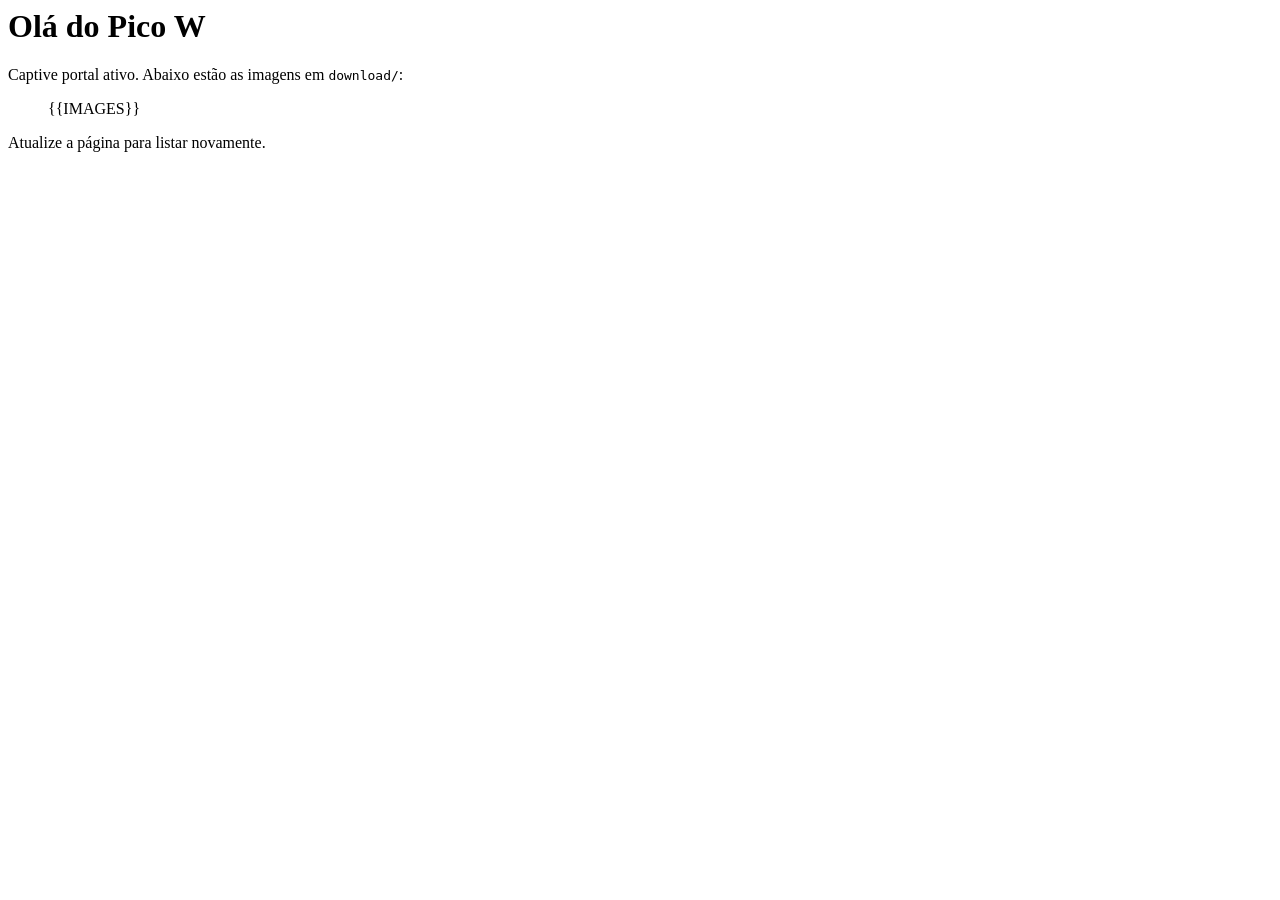
<file: portal.html>
<html>
<head>
  <meta charset="utf-8">
  <title>Portal de Configuração Pico W</title>
</head>
<body>
  <h1>Olá do Pico W</h1>
  <p>Captive portal ativo. Abaixo estão as imagens em <code>download/</code>:</p>
  <ul>
    {{IMAGES}}
  </ul>
  <p>Atualize a página para listar novamente.</p>
</body>
</html>
</file>
